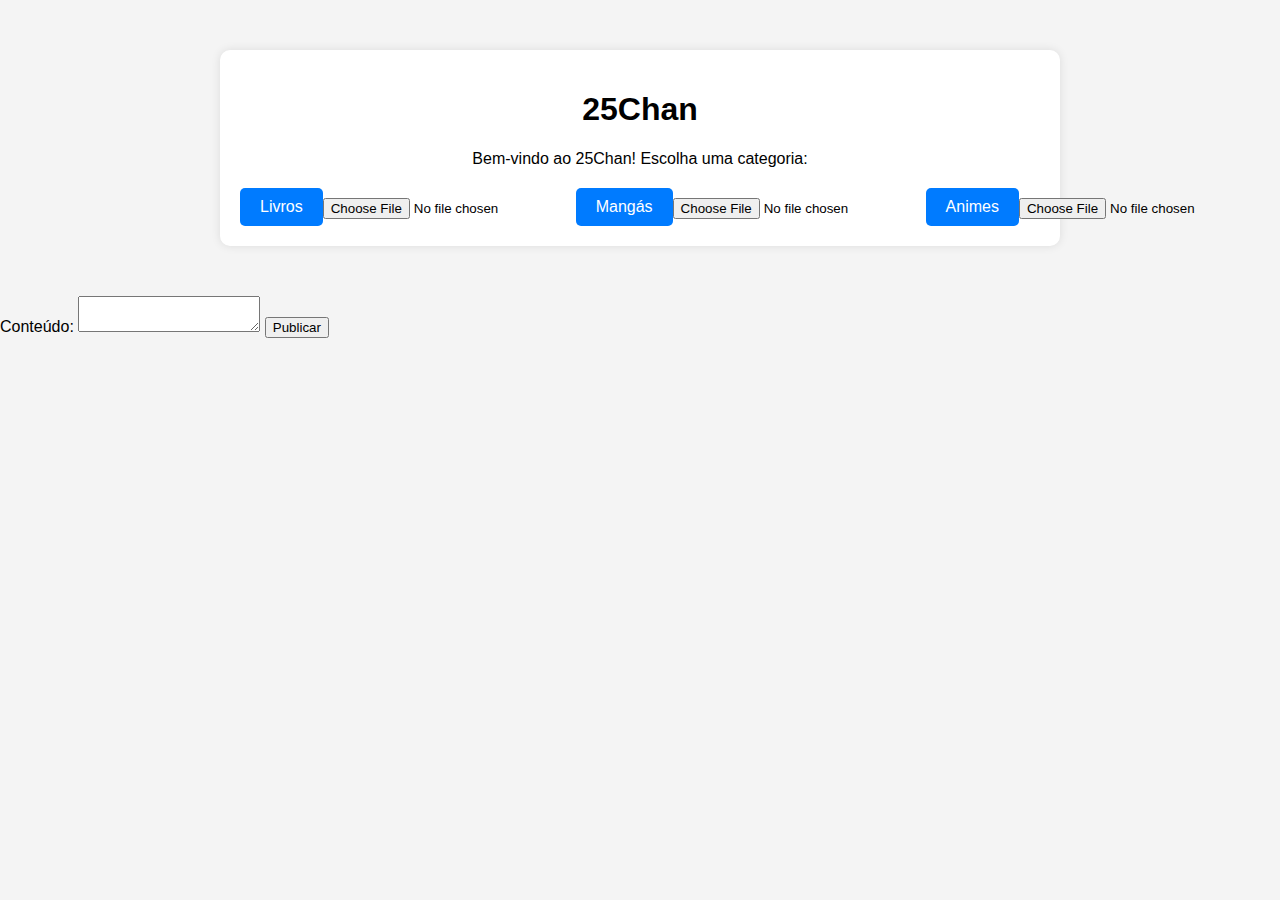
<file: index.html>
<!DOCTYPE html>
<html lang="en">
<head>
    <meta charset="UTF-8">
    <meta name="viewport" content="width=device-width, initial-scale=1.0">
    <title>25Chan</title>
        <link rel="apple-touch-icon" sizes="180x180" href="/apple-touch-icon.png">
<link rel="icon" type="image/png" sizes="32x32" href="/favicon-32x32.png">
<link rel="icon" type="image/png" sizes="16x16" href="/favicon-16x16.png">
    <link href="style.css" rel="stylesheet">

</head>
<body>
    <div class="container">
        <h1>25Chan</h1>
        <p>Bem-vindo ao 25Chan! Escolha uma categoria:</p>
        <div class="categorias">
            <a href="ver_comentarios.html?categoria=livros" class="categoria-link">Livros</a>
         <input type="file" id="imagem" name="imagem" accept="image/*" required>
            <a href="ver_comentarios.html?categoria=mangas" class="categoria-link">Mangás</a>
       <input type="file" id="imagem" name="imagem" accept="image/*" required>
            <a href="ver_comentarios.html?categoria=animes" class="categoria-link">Animes</a>
     <input type="file" id="imagem" name="imagem" accept="image/*" required>

        </div>
    </div>
 <form id="postForm">
            <label for="conteudo">Conteúdo:</label>
            <textarea id="conteudo" name="conteudo" required></textarea>
            <button type="submit">Publicar</button>
        </form>
    <script src="scripts.js"></script>
</body>
</html>
</file>
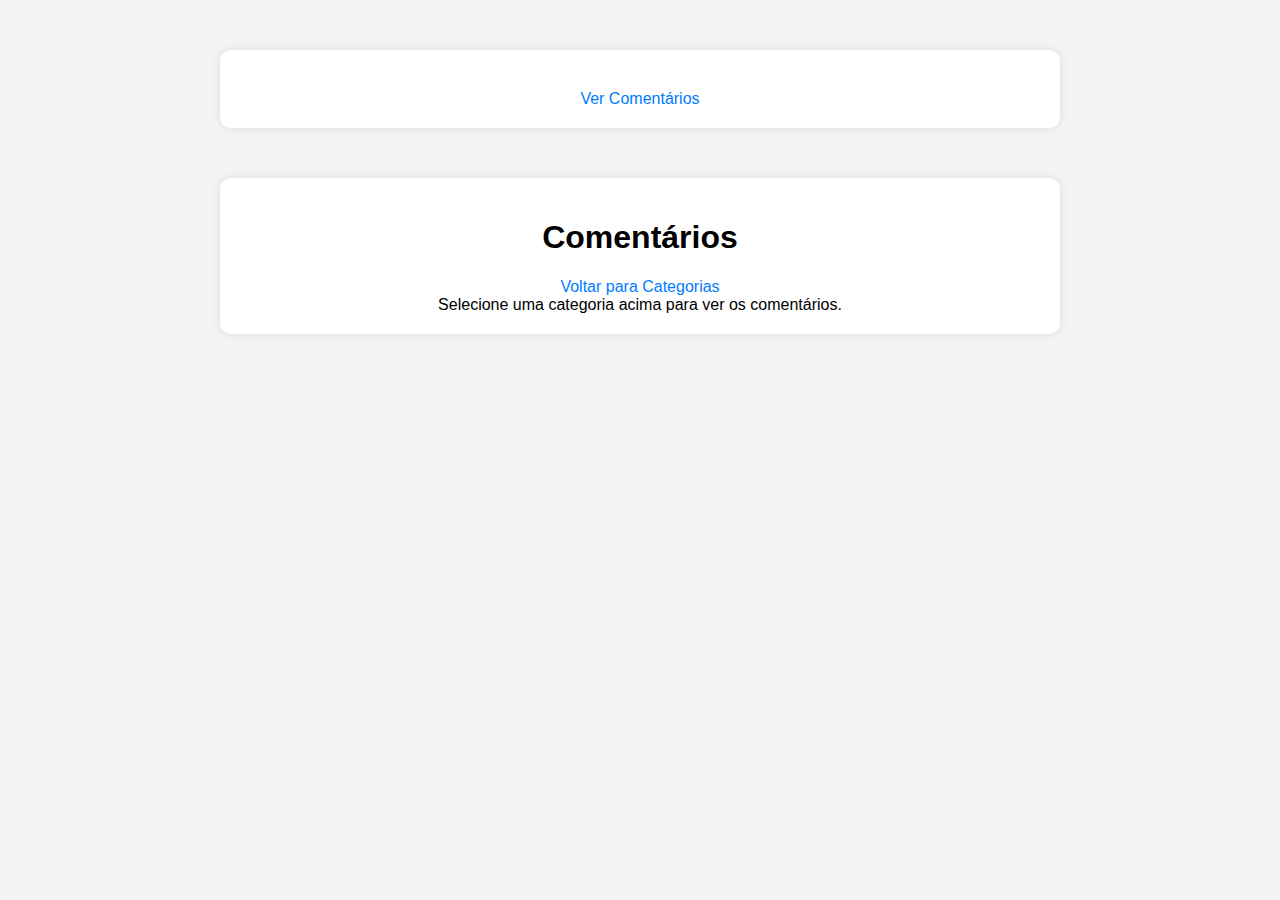
<file: ver_comentarios.html>
<!DOCTYPE html>
<html lang="en">
<head>
    <meta charset="UTF-8">
    <meta name="viewport" content="width=device-width, initial-scale=1.0">
    <title>25Chan - Comentários</title>
    <link href="style.css" rel="stylesheet">
    <div class="container">
     
    
        <div id="response"></div>
        <a href="ver_comentarios.html" class="link">Ver Comentários</a>
    </div>
      
    <div class="container">
        <h1 id="categoriaTitle">Comentários</h1>
        <a href="index.html" class="link">Voltar para Categorias</a>
        <div id="comentarios"></div>
    </div>

    <script src="scripts.js"></script>
</body>
</html>
</file>
<file: style.css>
body {
    font-family: 'Arial', sans-serif;
    background-color: #f4f4f4;
    margin: 0;
    padding: 0;
}

.container {
    max-width: 800px;
    margin: 50px auto;
    padding: 20px;
    background-color: #fff;
    box-shadow: 0 0 10px rgba(0, 0, 0, 0.1);
    border-radius: 10px;
    text-align: center;
}

h1 {
    text-align: center;
}

.categorias {
    display: flex;
    justify-content: space-around;
    margin-top: 20px;
}

.categoria-link {
    padding: 10px 20px;
    background-color: #007bff;
    color: white;
    text-decoration: none;
    border-radius: 5px;
}

.categoria-link:hover {
    background-color: #0056b3;
}

.link {
    display: block;
    margin-top: 20px;
    text-align: center;
    color: #007bff;
    text-decoration: none;
}

.link:hover {
    text-decoration: underline;
}

input[type="file"] {
    margin-top: 10px;
}
.comentario-imagem {
    max-width: 100%;
    margin-bottom: 10px;
}
</file>
